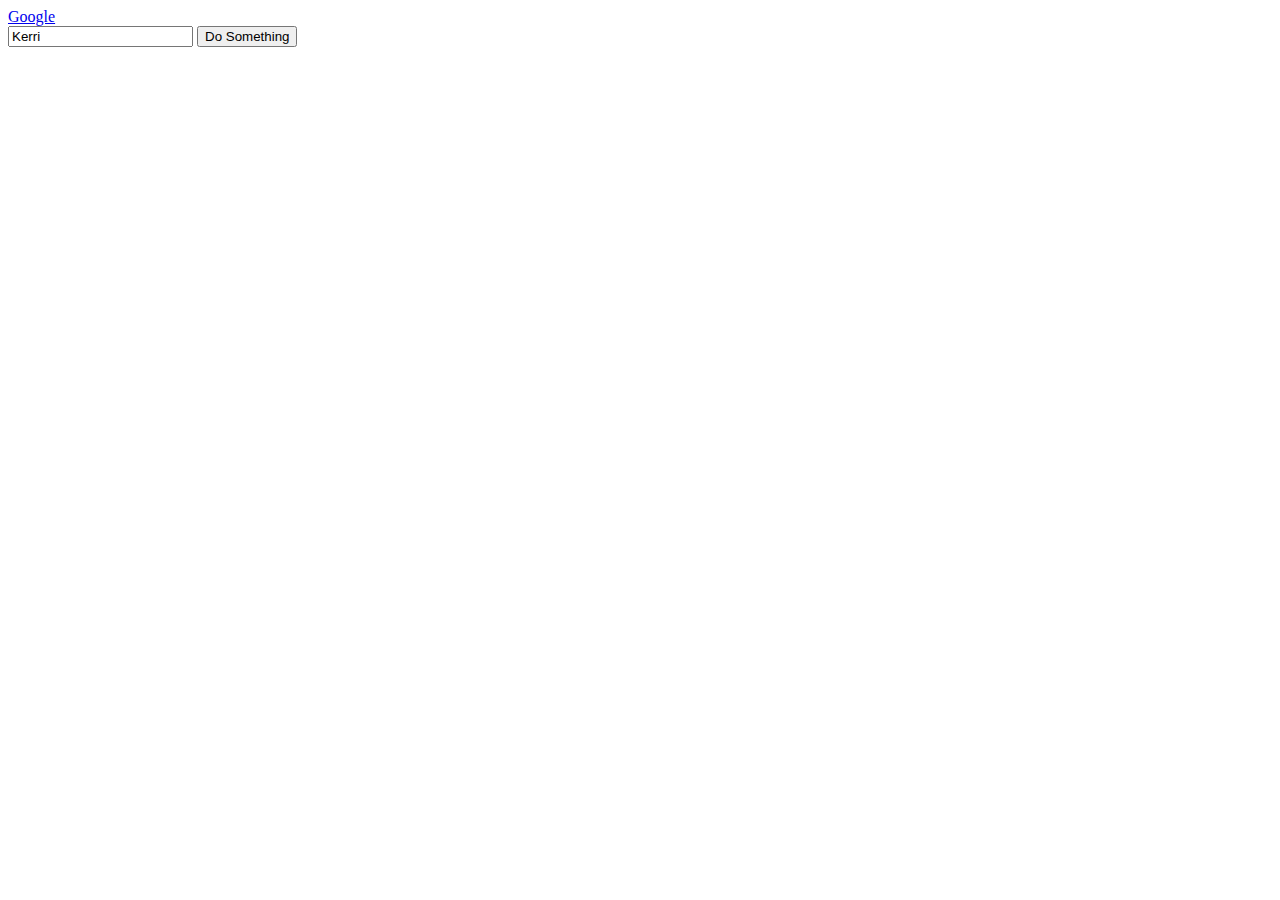
<file: week3/forms.html>
<!DOCTYPE html>
<html lang="en">
<head>
    <meta charset="UTF-8">
    <title>Document</title>
</head>
<body>
    <a href="http://www.google.com">Google</a>
    
    <form action="#" method="GET">
            <input type="text" placeholder="name" value="Kerri" name="name">
            <button>Do Something</button>
    </form>
    <script>

        var a = document.querySelector('a');
        a.addEventListener('click', (e)=>{
            e.preventDefault();
            window.location='http://www.neit.edu';
        })

        var input = document.querySelector('input')

        input.addEventListener('focus', (e)=>{
            e.target.style.backgroundColor = 'yellow'
        })

        input.addEventListener('blur', (e)=>{
            e.target.style.backgroundColor = 'white'
        })

        input.addEventListener('change', (e)=>{
            e.target.value = 'Kerby'
        })

        input.addEventListener('input', (e)=>{
            e.target.value = 'Kerby'
        })

    

    </script>
</body>
</html>
</file>
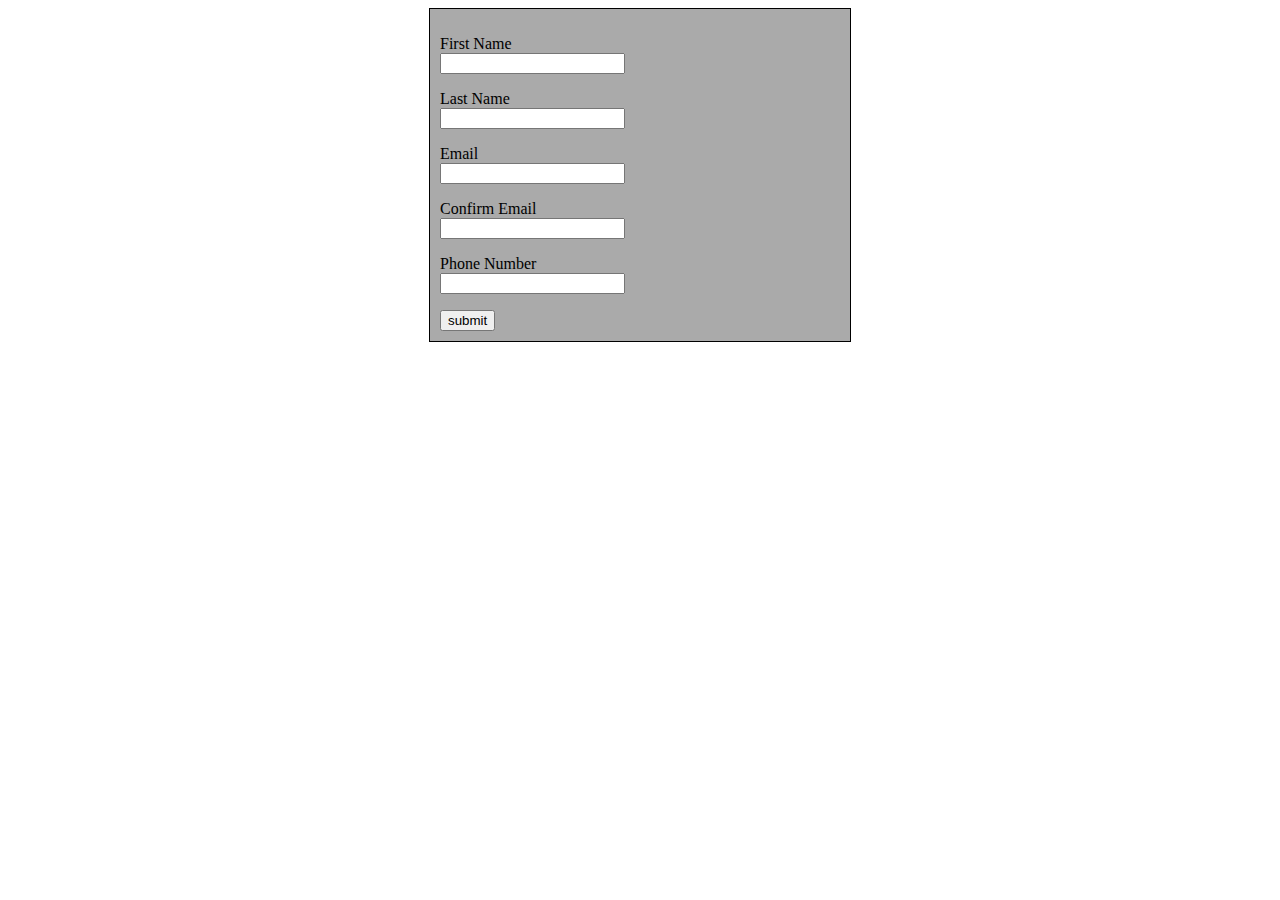
<file: Simple Form Validation/Simple Form Validation/week2lab.html>
<!doctype html>
<html>
<head>
<meta charset="utf-8">
<title>Week 2 Lab</title>
<link type="text/css" rel="stylesheet" href="style.css" />

</head>

<body>

<div id="form">
	
    <form name="info">
    <p>
    First Name <br />
    <input type="text" id="first-name"/> <span id="fn-error"> </span>
    </p>
    
    <p>
   	Last Name <br />
    <input type="text" id="last-name"/> <span id="ln-error"> </span>
    </p>
    
    <p>
   	Email <br />
    <input type="text" id="email"/> <span id="email-error"> </span>
    </p>
    
    <p>
    Confirm Email <br />
     <input type="text" id="email-confirm"/> <span id="confirm-error"> </span>
     </p>
    
    <p>
   	Phone Number <br />
    <input type="text" id="phone"/> <span id="phone-error"> </span>
    </p>
    
    <input type="button" value="submit" onclick="" />
    </form>

</div>

<div id="confirmation">
	<h1>Confirmation</h1>
    <p id="info">
    </p>
</div>
<script type="text/javascript" src="week2.js"></script>
</body>
</html>
</file>
<file: Simple Form Validation/Simple Form Validation/style.css>
@charset "utf-8";
/* CSS Document */

#form 
{
	position:relative;
	width: 400px;
	margin-left:auto;
	margin-right:auto;
	background-color:#aaa;
	border: 1px solid black;
	padding: 10px;
}

#confirmation
{
	position: relative;
	width: 400px;
	margin-left: auto;
	margin-right: auto;
	background-color: #aaa;
	border: 1px solid black;
	padding: 10px;
	display:none;
}
</file>
